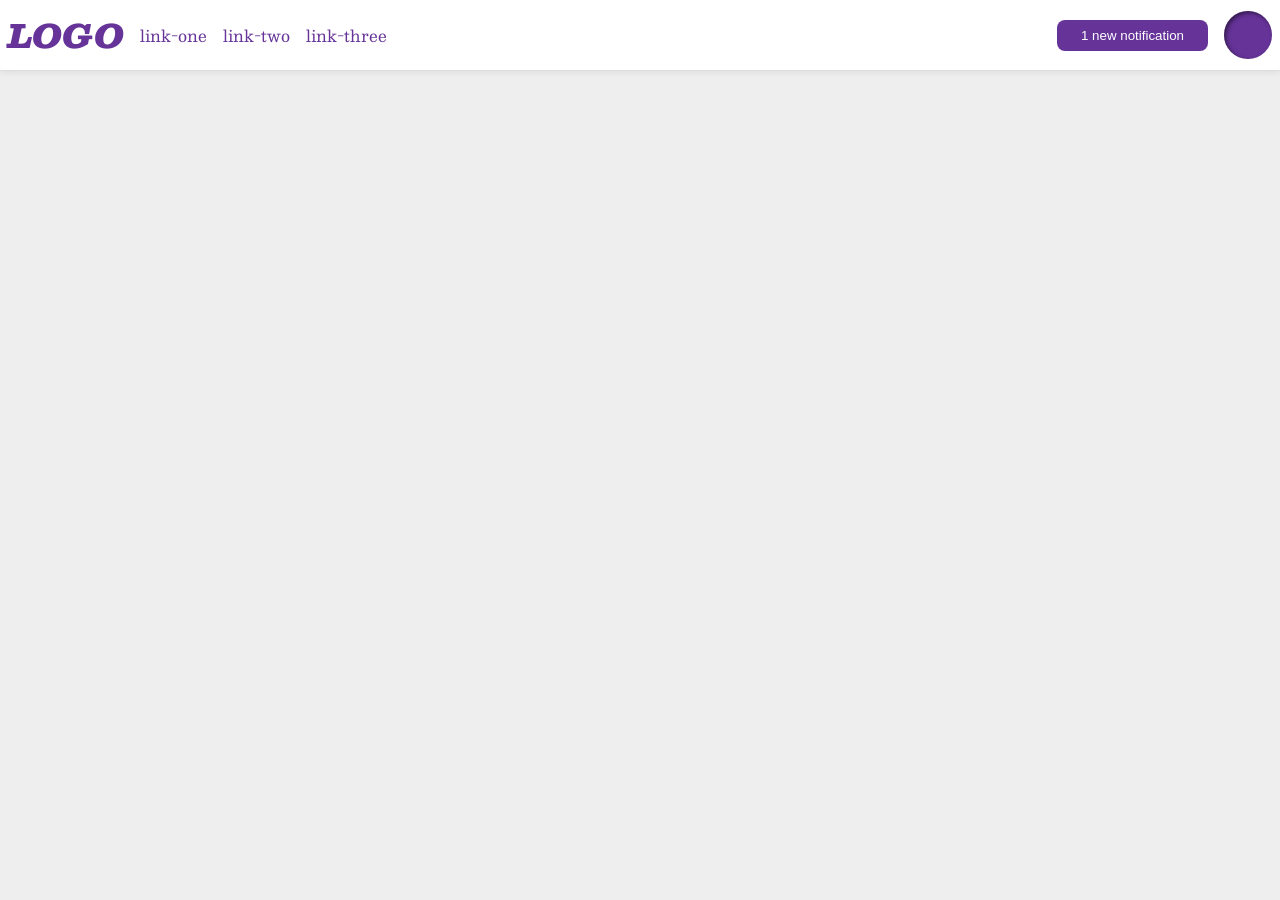
<file: foundations/flex/03-flex-header-2/index.html>
<!DOCTYPE html>
<html lang="en">
  <head>
    <meta charset="UTF-8">
    <meta http-equiv="X-UA-Compatible" content="IE=edge">
    <meta name="viewport" content="width=device-width, initial-scale=1.0">
    <title>Flex Header 2</title>
    <link rel="stylesheet" href="style.css">
  </head>
  <body>
    <div class="header">
      <ul>
        <li><div class="logo">LOGO</div></li>
        <li><ul class="links">
          <li><a href="https://google.com">link-one</a></li>
          <li><a href="https://google.com">link-two</a></li>
          <li><a href="https://google.com">link-three</a></li>
        </ul></li>
      </ul>
      <ul>
        <li><button class="notifications"> 1 new notification </button></li>
        <li><div class="profile-image"></div></li>
      </ul>
    </div>
  </body>
</html>
</file>
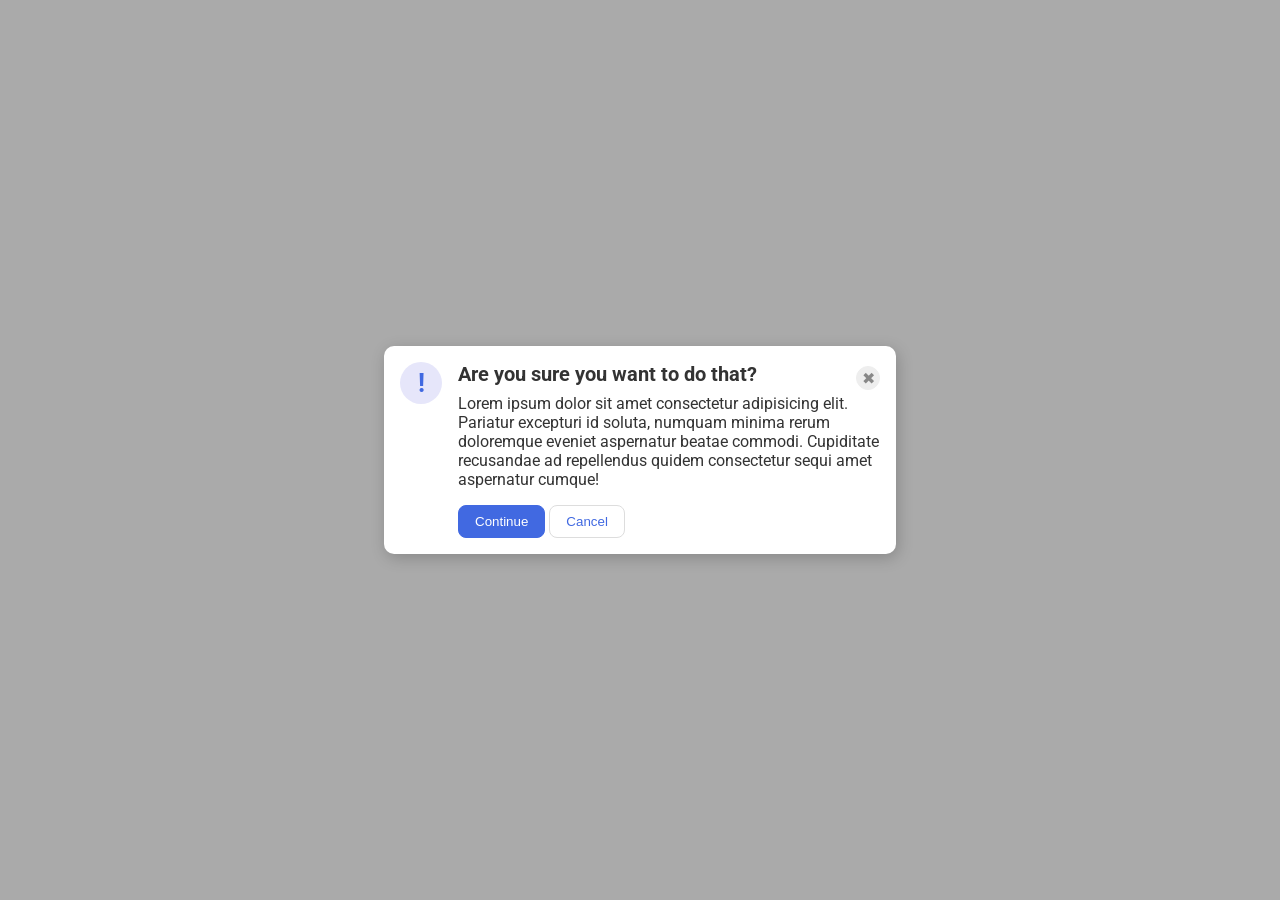
<file: foundations/flex/05-flex-modal/index.html>
<!DOCTYPE html>
<html lang="en">
  <head>
    <meta charset="UTF-8">
    <meta http-equiv="X-UA-Compatible" content="IE=edge">
    <meta name="viewport" content="width=device-width, initial-scale=1.0">
    <link rel="stylesheet" href="style.css">
    <title>Modal</title>
  </head>
  <body>
    <div class="modal">
      <div class="icon">!</div>
      <div class="right">
        <div class="top">
          <div class="header">Are you sure you want to do that?</div>
          <button class="close-button">✖</button>
        </div>
        <div class="text">Lorem ipsum dolor sit amet consectetur adipisicing elit. Pariatur excepturi id soluta, numquam minima rerum doloremque eveniet aspernatur beatae commodi. Cupiditate recusandae ad repellendus quidem consectetur sequi amet aspernatur cumque!</div>
        <div class="bottom">
          <button class="continue">Continue</button>
          <button class="cancel">Cancel</button>
        </div>
      </div>
    </div>
  </body>
</html>
</file>
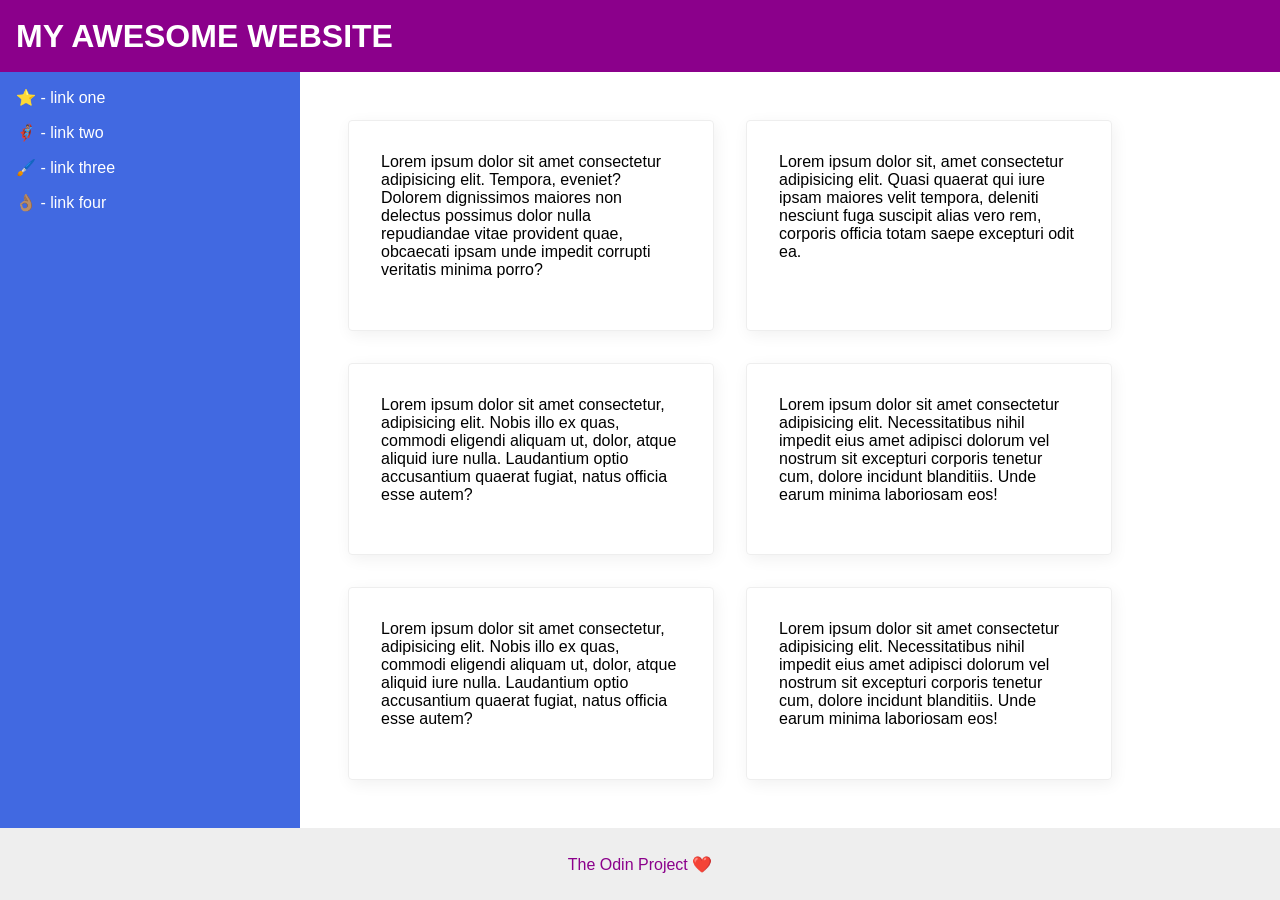
<file: foundations/flex/07-flex-layout-2/index.html>
<!DOCTYPE html>
<html lang="en">
  <head>
    <meta charset="UTF-8">
    <meta http-equiv="X-UA-Compatible" content="IE=edge">
    <meta name="viewport" content="width=device-width, initial-scale=1.0">
    <title>The Holy Grail</title>
    <link rel="stylesheet" href="style.css">
  </head>
  <body>
    <div class="header">
      MY AWESOME WEBSITE
    </div>
    <div class="center">
      <div class="sidebar">
        <ul>
          <li><a href="#">⭐ - link one</a></li>
          <li><a href="#">🦸🏽‍♂️ - link two</a></li>
          <li><a href="#">🖌️ - link three</a></li>
          <li><a href="#">👌🏽 - link four</a></li>
        </ul>
      </div>
      <div class="cards">
        <div class="card">Lorem ipsum dolor sit amet consectetur adipisicing elit. Tempora, eveniet? Dolorem dignissimos maiores non delectus possimus dolor nulla repudiandae vitae provident quae, obcaecati ipsam unde impedit corrupti veritatis minima porro?</div>
        <div class="card">Lorem ipsum dolor sit, amet consectetur adipisicing elit. Quasi quaerat qui iure ipsam maiores velit tempora, deleniti nesciunt fuga suscipit alias vero rem, corporis officia totam saepe excepturi odit ea.</div>
        <div class="card">Lorem ipsum dolor sit amet consectetur, adipisicing elit. Nobis illo ex quas, commodi eligendi aliquam ut, dolor, atque aliquid iure nulla. Laudantium optio accusantium quaerat fugiat, natus officia esse autem?</div>
        <div class="card">Lorem ipsum dolor sit amet consectetur adipisicing elit. Necessitatibus nihil impedit eius amet adipisci dolorum vel nostrum sit excepturi corporis tenetur cum, dolore incidunt blanditiis. Unde earum minima laboriosam eos!</div>
        <div class="card">Lorem ipsum dolor sit amet consectetur, adipisicing elit. Nobis illo ex quas, commodi eligendi aliquam ut, dolor, atque aliquid iure nulla. Laudantium optio accusantium quaerat fugiat, natus officia esse autem?</div>
        <div class="card">Lorem ipsum dolor sit amet consectetur adipisicing elit. Necessitatibus nihil impedit eius amet adipisci dolorum vel nostrum sit excepturi corporis tenetur cum, dolore incidunt blanditiis. Unde earum minima laboriosam eos!</div>
      </div>
    </div>
    <div class="footer">
      The Odin Project ❤️
    </div>
  </body>
</html>
</file>
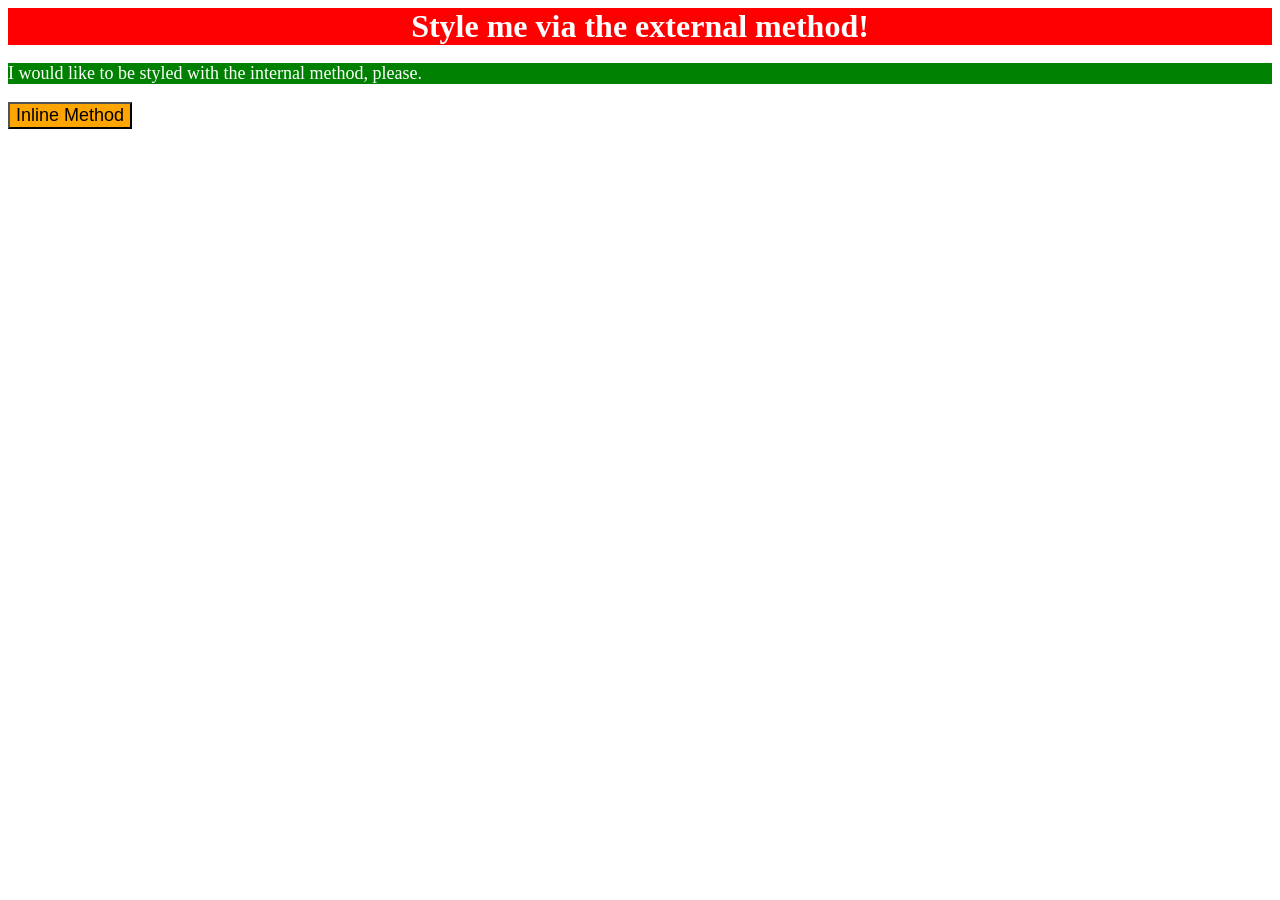
<file: foundations/intro-to-css/01-css-methods/index.html>
<!DOCTYPE html>
<html lang="en">
  <head>
    <meta charset="UTF-8">
    <link rel="stylesheet" href="styles.css">
    <meta http-equiv="X-UA-Compatible" content="IE=edge">
    <meta name="viewport" content="width=device-width, initial-scale=1.0">
    <style>
      p {
        background-color: green;
        color: white;
        font-size: 18px;
      }
    </style>
    <title>Methods for Adding CSS</title>
  </head>
  <body>
    <div>Style me via the external method!</div>
    <p>I would like to be styled with the internal method, please.</p>
    <button style="background-color: orange; font-size: 18px;">Inline Method</button>
  </body>
</html>
</file>
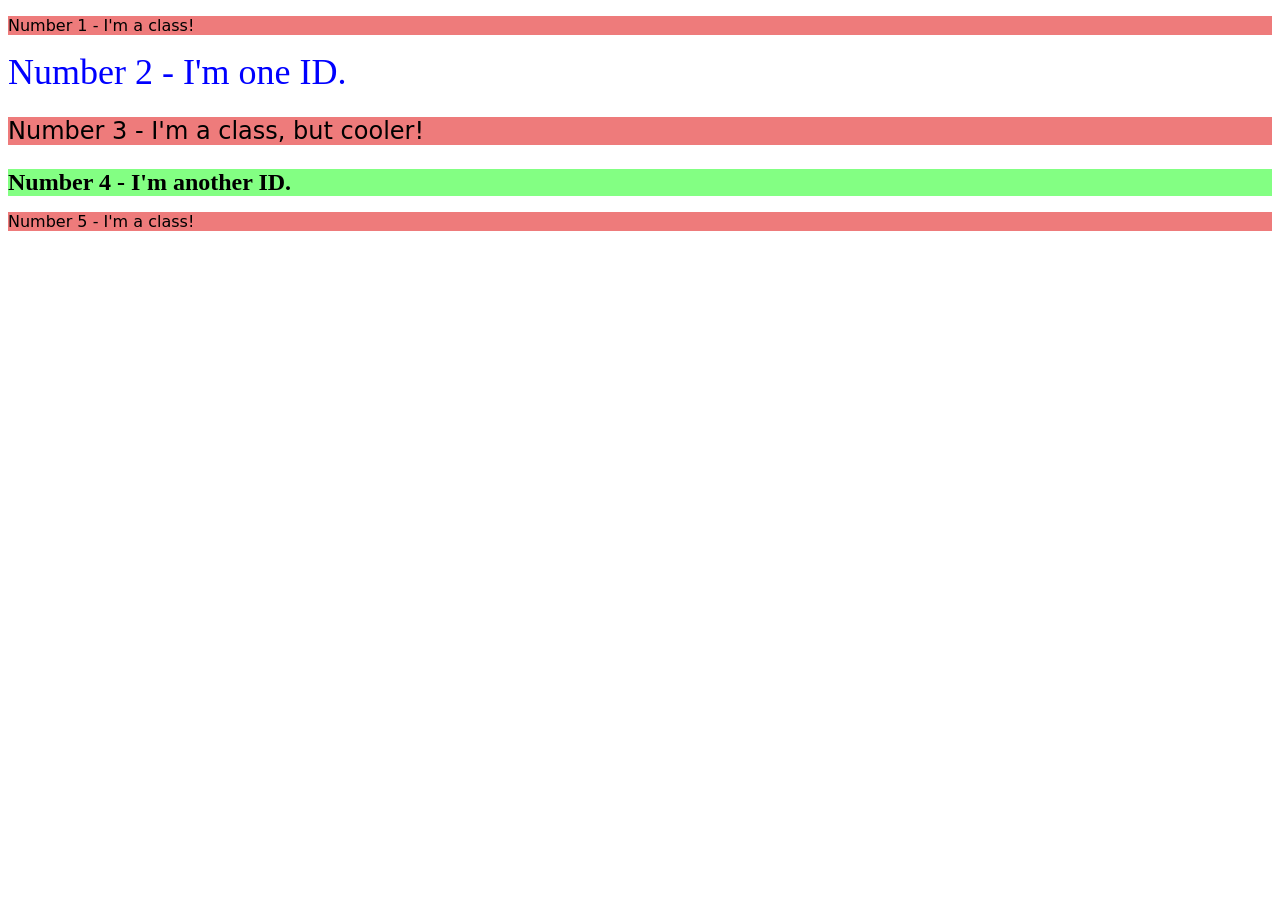
<file: foundations/intro-to-css/02-class-id-selectors/index.html>
<!DOCTYPE html>
<html lang="en">
  <head>
    <meta charset="UTF-8">
    <meta http-equiv="X-UA-Compatible" content="IE=edge">
    <meta name="viewport" content="width=device-width, initial-scale=1.0">
    <title>Class and ID Selectors</title>
    <link rel="stylesheet" href="style.css">
  </head>
  <body>
    <p class="odd">Number 1 - I'm a class!</p>
    <div id="second">Number 2 - I'm one ID.</div>
    <p class="odd big">Number 3 - I'm a class, but cooler!</p>
    <div id="fourth">Number 4 - I'm another ID.</div>
    <p class="odd">Number 5 - I'm a class!</p>
  </body>
</html>
</file>
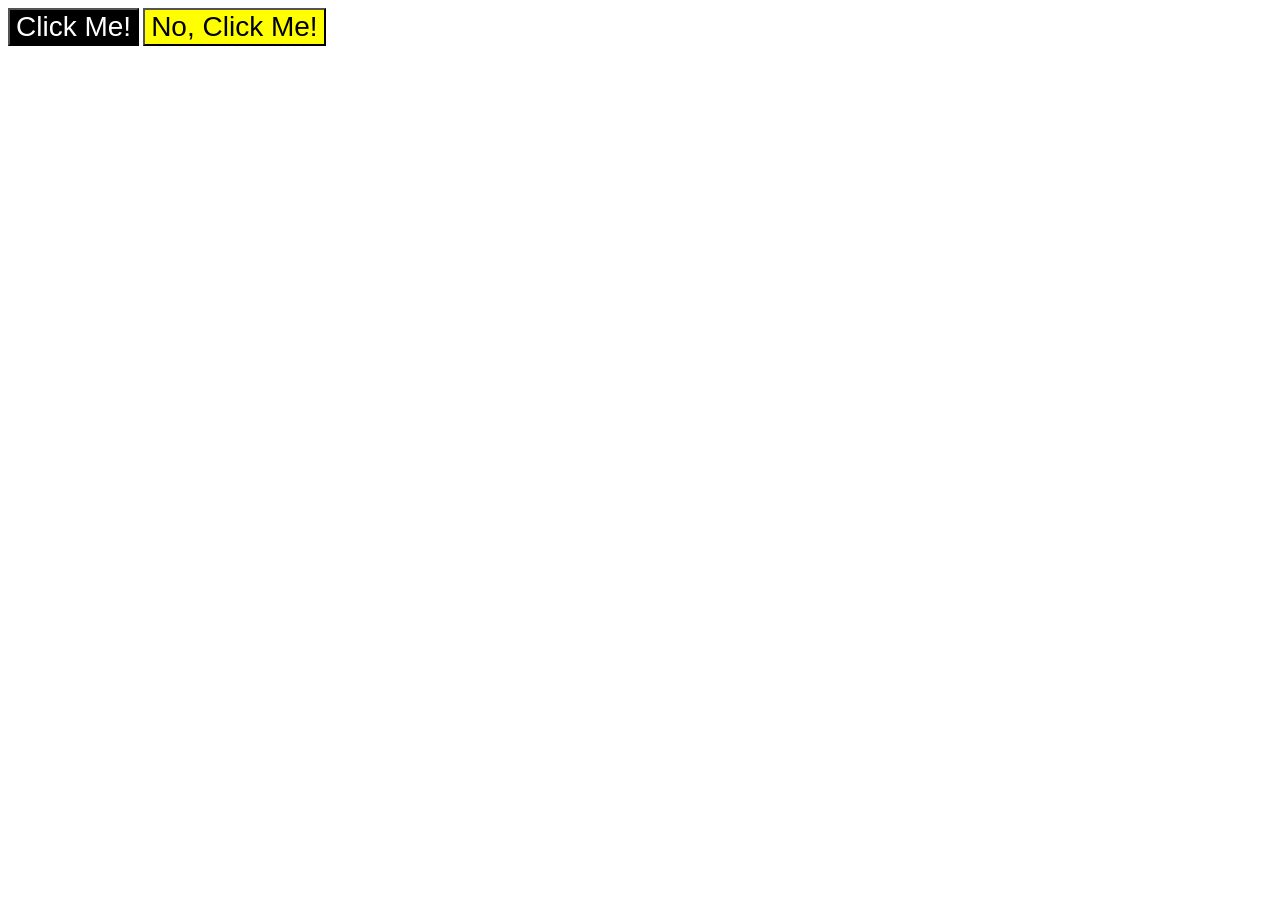
<file: foundations/intro-to-css/03-grouping-selectors/index.html>
<!DOCTYPE html>
<html lang="en">
  <head>
    <meta charset="UTF-8">
    <meta http-equiv="X-UA-Compatible" content="IE=edge">
    <meta name="viewport" content="width=device-width, initial-scale=1.0">
    <title>Grouping Selectors</title>
    <link rel="stylesheet" href="style.css">
  </head>
  <body>
    <button class="noir">Click Me!</button>
    <button class="yellow">No, Click Me!</button>
  </body>
</html>
</file>
<file: foundations/flex/03-flex-header-2/style.css>
/* this is some magical font-importing.  
you'll learn about it later. */
@import url('https://fonts.googleapis.com/css2?family=Besley:ital,wght@0,400;1,900&display=swap');

body {
  margin: 0;
  background: #eee;
  font-family: Besley, serif;
}

.header {
  background: white;
  border-bottom: 1px solid #ddd;
  box-shadow: 0 0 8px rgba(0,0,0,.1);
  display: flex;
  justify-content: space-between;
    padding: 8px;
}

.profile-image {
  background: rebeccapurple;
  box-shadow: inset 2px 2px 4px rgba(0,0,0,.5);
  border-radius: 50%;
  width: 48px;
  height: 48px;
}

.logo {
  color: rebeccapurple;
  font-size: 32px;
  font-weight: 900;
  font-style: italic;
}

button {
  border: none;
  border-radius: 8px;
  background: rebeccapurple;
  color: white;
  padding: 8px 24px;
}

a {
  /* this removes the line under our links */
  text-decoration: none;
  color: rebeccapurple;
}

ul {
  list-style-type: none;
  display: flex;
  margin: 0;
  padding:0;
}

.header, ul{
  align-items: center;
  gap:16px;
}
</file>
<file: foundations/flex/05-flex-modal/style.css>
@import url('https://fonts.googleapis.com/css2?family=Roboto:wght@400;700&display=swap');

html, body {
  height: 100%;
}

body {
  font-family: Roboto, sans-serif;
  margin: 0;
  background: #aaa;
  color: #333;
  /* I'll give you this one for free lol */
  display: flex;
  align-items: center;
  justify-content: center;
}

.modal {
  background: white;
  width: 480px;
  border-radius: 10px;
  box-shadow: 2px 4px 16px rgba(0,0,0,.2);
}

.icon {
  color: royalblue;
  font-size: 26px;
  font-weight: 700;
  background: lavender;
  width: 42px;
  height: 42px;
  border-radius: 50%;
  display: flex;
  align-items: center;
  justify-content: center;
}

.close-button {
  background: #eee;
  border-radius: 50%;
  color: #888;
  font-weight: 400;
  font-size: 16px;
  height: 24px;
  width: 24px;
  display: flex;
  align-items: center;
  justify-content: center;
  border: 1px solid #eee;
  padding: 0;
}

button {
  cursor: pointer;
  padding: 8px 16px;
  border-radius: 8px;
}

button.continue {
  background: royalblue;
  border: 1px solid royalblue;
  color: white;
}

button.cancel {
  background: white;
  border: 1px solid #ddd;
  color: royalblue;
}
.header{
  font-weight: bold;
  font-size: 20px;
  padding-bottom: 8px;
}
.modal{
  display: flex;
  padding: 16px;
  gap: 16px;
}
.icon{
  flex:0 0 42px;
  
}
.top{
  display: flex;
  justify-content: space-between;
  align-items: center;
}
.bottom{
  margin-top: 16px;
}
</file>
<file: foundations/flex/07-flex-layout-2/style.css>
body {
  font-family: -apple-system, BlinkMacSystemFont, 'Segoe UI', Roboto, Oxygen, Ubuntu, Cantarell, 'Open Sans', 'Helvetica Neue', sans-serif;
  margin: 0;
  min-height: 100vh;
  display: flex;
  flex-flow: column wrap;
  justify-content: space-between;
}

.header {
  height: 72px;
  background: darkmagenta;
  color: white;
  font-size: 32px;
  font-weight: 900;
  padding-left: 16px;
}

.footer {
  height: 72px;
  background: #eee;
  color: darkmagenta;
}

.sidebar {
  display: flex;
  flex-direction: column;
  width: 300px;
  background: royalblue;
  box-sizing: border-box;
  flex:0 0 300px;
  padding: 16px;
}

.card {
  border: 1px solid #eee;
  box-shadow: 2px 4px 16px rgba(0,0,0,.06);
  border-radius: 4px;
  padding: 32px;
  flex:0 0 300px;
  max-width: 300px;
  max-height: 400px;
}

ul{
  display: flex;
  flex-flow: column nowrap;
  list-style-type: none;
  padding: 0;
  margin: 0;
  gap: 16px;
}

a{
  text-decoration: none;
  color: white;
}

.cards{
  display: flex;
  flex-flow: row wrap;
  flex:1;
  gap: 32px;
  padding: 48px;
}

.center{
  display: flex;
  flex-direction: row;
  flex:1;
}
.header, .footer{
  display: flex;
  align-items: center;
}
.footer{
  justify-content: center;
}
</file>
<file: foundations/intro-to-css/01-css-methods/styles.css>
div {
    background-color: red;
    color: white;
    font-size: 32px;
    text-align: center;
    font-weight: bold;
}
</file>
<file: foundations/intro-to-css/02-class-id-selectors/style.css>
/* Add CSS Styling */
.odd{
    background-color: #ee7b7b;
    font-family: "Verdana", "DejaVu Sans", sans-serif;
}
.big{
    font-size: 24px;
}
#second{
    color: #00f;
    font-size: 36px;
}
#fourth{
    background-color: #83ff83;
    font-size: 24px;
    font-weight: bold;
}
</file>
<file: foundations/intro-to-css/03-grouping-selectors/style.css>
/* Add CSS Styling */
.noir{
    background-color: black;
    color: white;
}
.yellow{
    background-color: #ff0;
}
.noir, .yellow{
    font-size: 28px;
    font-family: Helvetica, 'Times New Roman', sans-serif;
}
</file>
